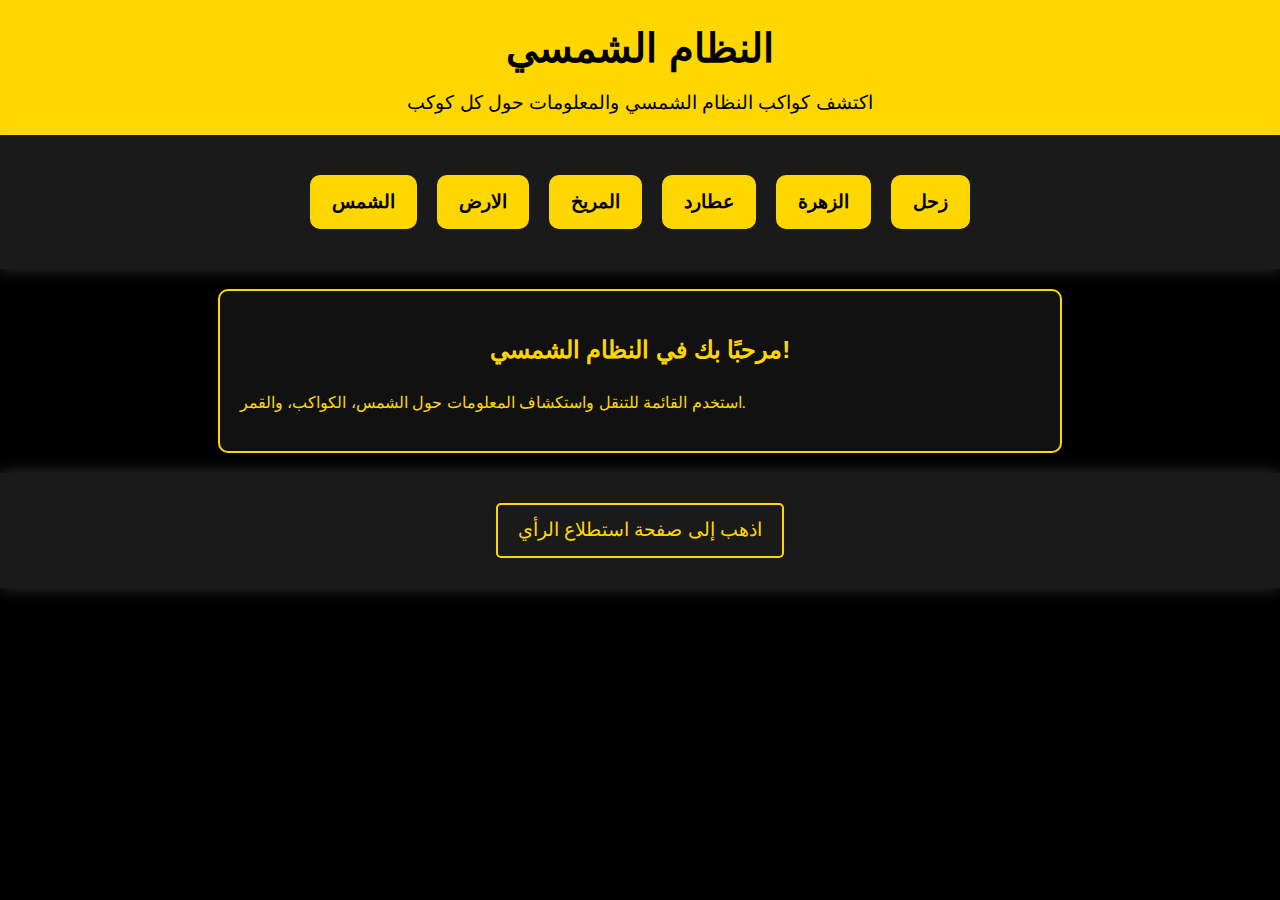
<file: Systemesolaire/html/index.html>
<!DOCTYPE html>
<html lang="ar">
<head>
    <meta charset="UTF-8">
    <meta name="viewport" content="width=device-width, initial-scale=1.0">
    <title>النظام الشمسي</title>
    <link rel="stylesheet" href="../css/style.css">
</head>
<body>

    <header>
        <h1>النظام الشمسي</h1>
        <p>اكتشف كواكب النظام الشمسي والمعلومات حول كل كوكب</p>
    </header>

    <nav>
        <ul class="nav-list">
           
            <li><a href="#" onclick="loadPage('sun.html')">الشمس</a></li>
            <li><a href="#" onclick="loadPage('earth.html')">الارض</a></li>
            <li><a href="#" onclick="loadPage('mars.html')">المريخ</a></li>
            <li><a href="#" onclick="loadPage('Mercure.html')">عطارد</a></li>
            <li><a href="#" onclick="loadPage('fleur.html')">الزهرة</a></li>
            <li><a href="#" onclick="loadPage('saturne.html')">زحل</a></li>
        </ul>
    </nav>

    <main>
        <section id="content">
            <article>
                <h2>مرحبًا بك في النظام الشمسي!</h2>
                <p>استخدم القائمة للتنقل واستكشاف المعلومات حول الشمس، الكواكب، والقمر.</p>
            </article>
        </section>
    </main>

    <script>
        function loadPage(page) {
            fetch(page)
                .then(response => response.text())
                .then(data => {
                    document.getElementById('content').innerHTML = data;
                })
                .catch(error => console.error('Error loading page:', error));
        }
    </script>

    
    <nav>
        <a href="formulaire.html" >اذهب إلى صفحة استطلاع الرأي</a>
    </nav>






</body>
</html>
</file>
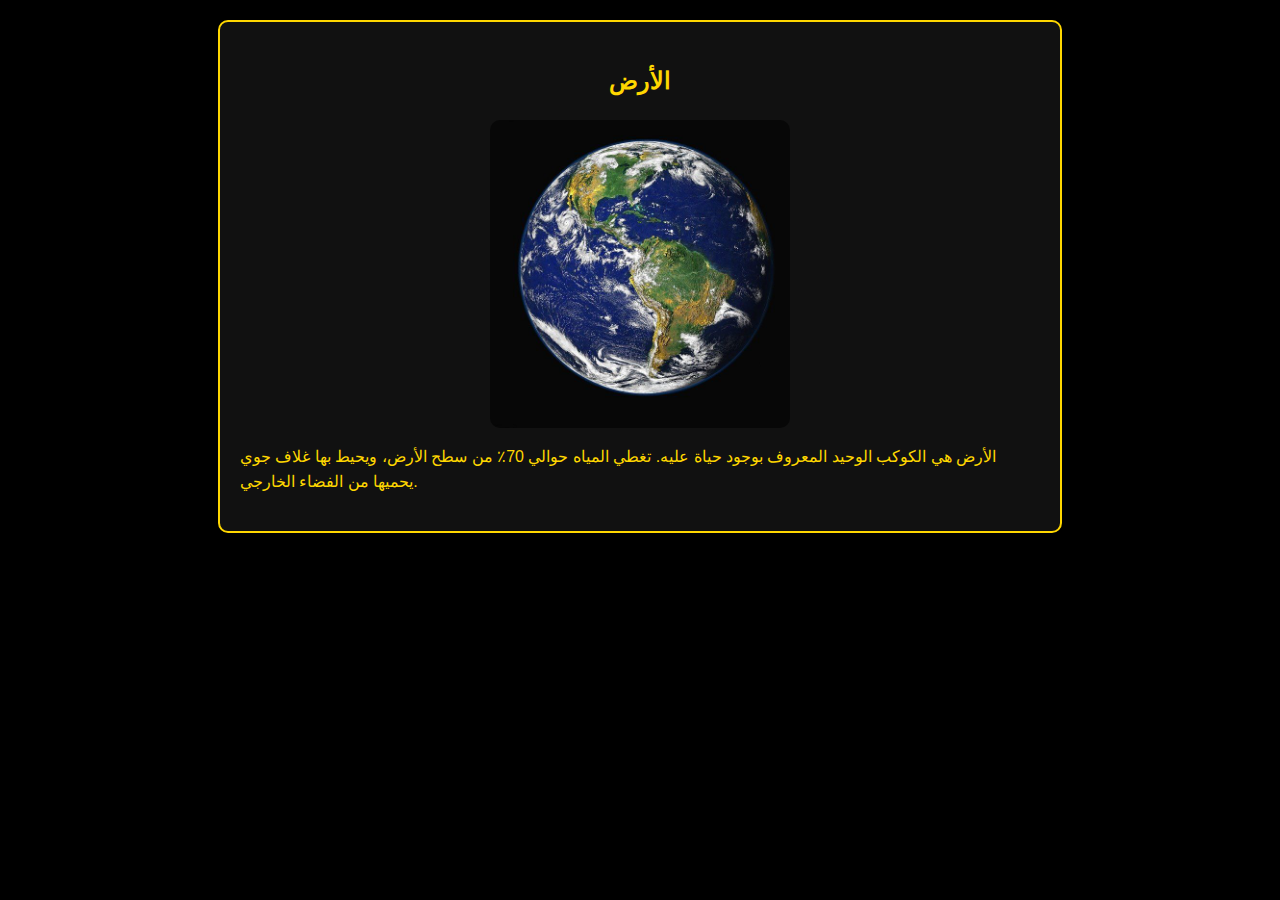
<file: Systemesolaire/html/earth.html>
<!DOCTYPE html>
<html lang="en">
<head>
    <meta charset="UTF-8">
    <meta name="viewport" content="width=device-width, initial-scale=1.0">
    <title>Document</title>
    <link rel="stylesheet" href="../css/style.css">
</head>
<body>
    <section>
        <h2>الأرض</h2>
        <img src="../img/earth.jpeg" alt="الأرض">
        <p>الأرض هي الكوكب الوحيد المعروف بوجود حياة عليه. تغطي المياه حوالي 70٪ من سطح الأرض، ويحيط بها غلاف جوي يحميها من الفضاء الخارجي.</p>
    </section>
    
</body>
</html>
</file>
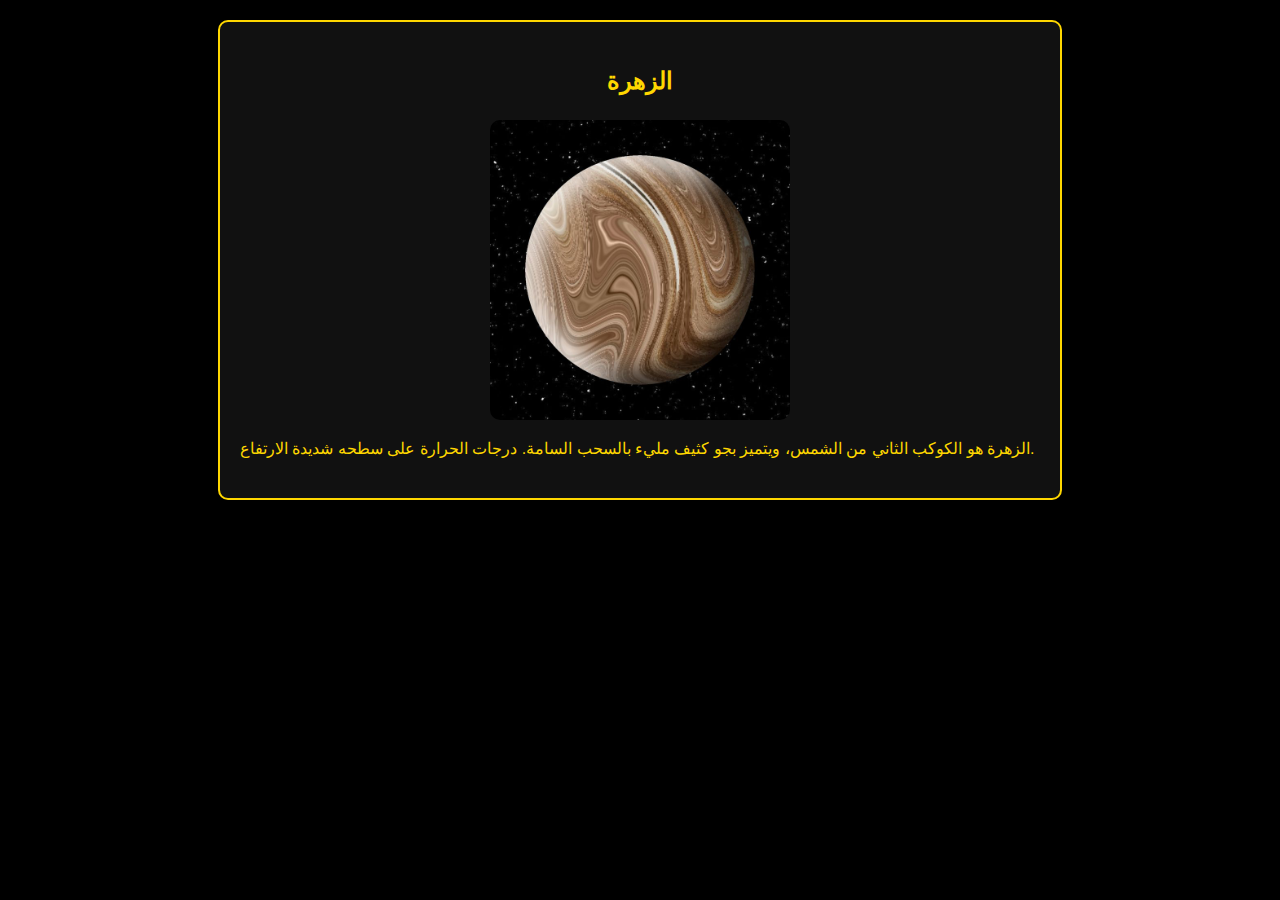
<file: Systemesolaire/html/fleur.html>
<!DOCTYPE html>
<html lang="en">
<head>
    <meta charset="UTF-8">
    <meta name="viewport" content="width=device-width, initial-scale=1.0">
    <title>Document</title>
    <link rel="stylesheet" href="../css/style.css">
</head>
<body>
    <section>
        <h2>الزهرة</h2>
        <img src="../img/fleur.jpeg" alt="الزهرة">
        <p>الزهرة هو الكوكب الثاني من الشمس، ويتميز بجو كثيف مليء بالسحب السامة. درجات الحرارة على سطحه شديدة الارتفاع.</p>
    </section>
    
</body>
</html>
</file>
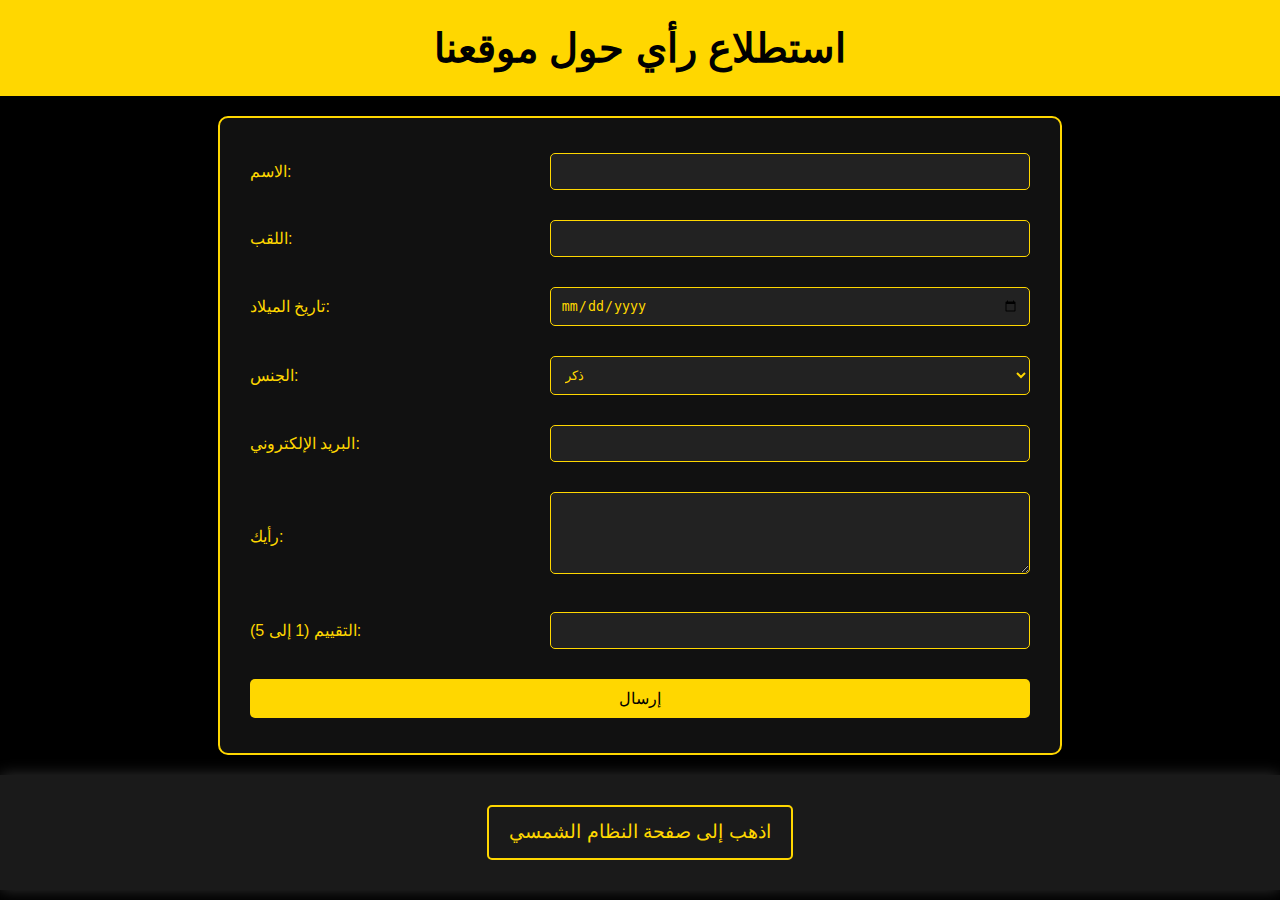
<file: Systemesolaire/html/formulaire.html>
<!DOCTYPE html>
<html lang="ar">
<head>
    <meta charset="UTF-8">
    <meta name="viewport" content="width=device-width, initial-scale=1.0">
    <title>استطلاع رأي حول الموقع</title>
    <link rel="stylesheet" href="../css/style.css">
</head>
<body>
    <header>
        <h1>استطلاع رأي حول موقعنا</h1>
    </header>

    <section>
        <form action="https://VOTRE_LOGIN.github.io" method="post">
            <table cellpadding="8">
                <tr>
                    <td><label for="prenom">الاسم:</label></td>
                    <td><input type="text" id="prenom" name="prenom" required></td>
                </tr>
                <tr>
                    <td><label for="nom">اللقب:</label></td>
                    <td><input type="text" id="nom" name="nom" required></td>
                </tr>
                <tr>
                    <td><label for="date_naissance">تاريخ الميلاد:</label></td>
                    <td><input type="date" id="date_naissance" name="date_naissance" required></td>
                </tr>
                <tr>
                    <td><label for="genre">الجنس:</label></td>
                    <td>
                        <select id="genre" name="genre" required>
                            <option value="ذكر">ذكر</option>
                            <option value="أنثى">أنثى</option>
                        </select>
                    </td>
                </tr>
                <tr>
                    <td><label for="email">البريد الإلكتروني:</label></td>
                    <td><input type="email" id="email" name="email" required></td>
                </tr>
                <tr>
                    <td><label for="avis">رأيك:</label></td>
                    <td><textarea id="avis" name="avis" rows="4" required></textarea></td>
                </tr>
                <tr>
                    <td><label for="note">التقييم (1 إلى 5):</label></td>
                    <td><input type="number" id="note" name="note" min="1" max="5" required></td>
                </tr>
                <tr>
                    <td colspan="2" align="center">
                        <input type="submit" value="إرسال">
                    </td>
                </tr>
            </table>
        </form>
    </section>

    <nav>
        <a href="index.html">اذهب إلى صفحة النظام الشمسي</a>
    </nav>
</body>
</html>
</file>
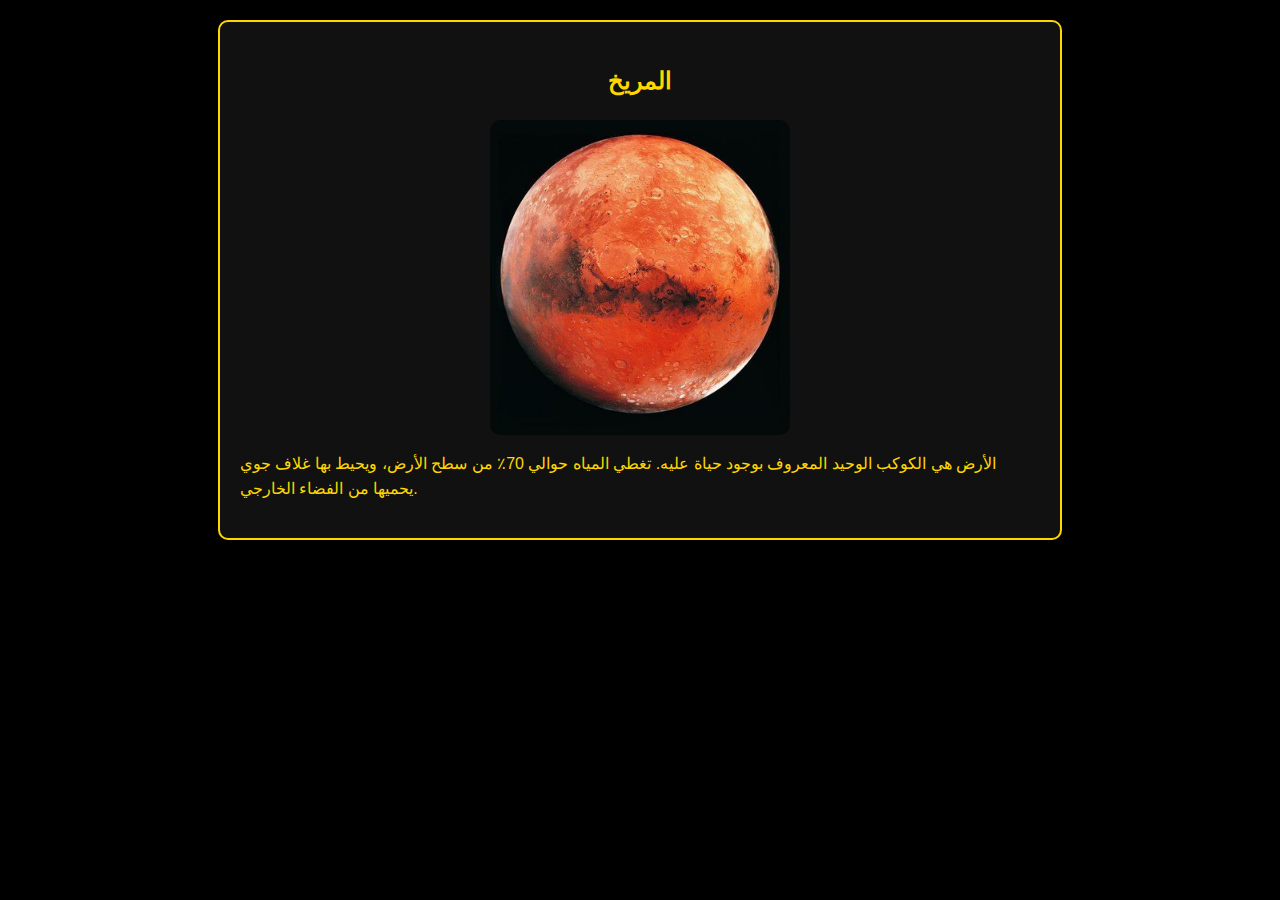
<file: Systemesolaire/html/Mars.html>
<!DOCTYPE html>
<html lang="en">
<head>
    <meta charset="UTF-8">
    <meta name="viewport" content="width=device-width, initial-scale=1.0">
    <title>Document</title>
    <link rel="stylesheet" href="../css/style.css">
</head>
<body>
    <section>
        <h2>المريخ</h2>
        <img src="../img/MARS.jpeg" alt="الأرض">
        <p>الأرض هي الكوكب الوحيد المعروف بوجود حياة عليه. تغطي المياه حوالي 70٪ من سطح الأرض، ويحيط بها غلاف جوي يحميها من الفضاء الخارجي.</p>
    </section>
</body>
</html>
</file>
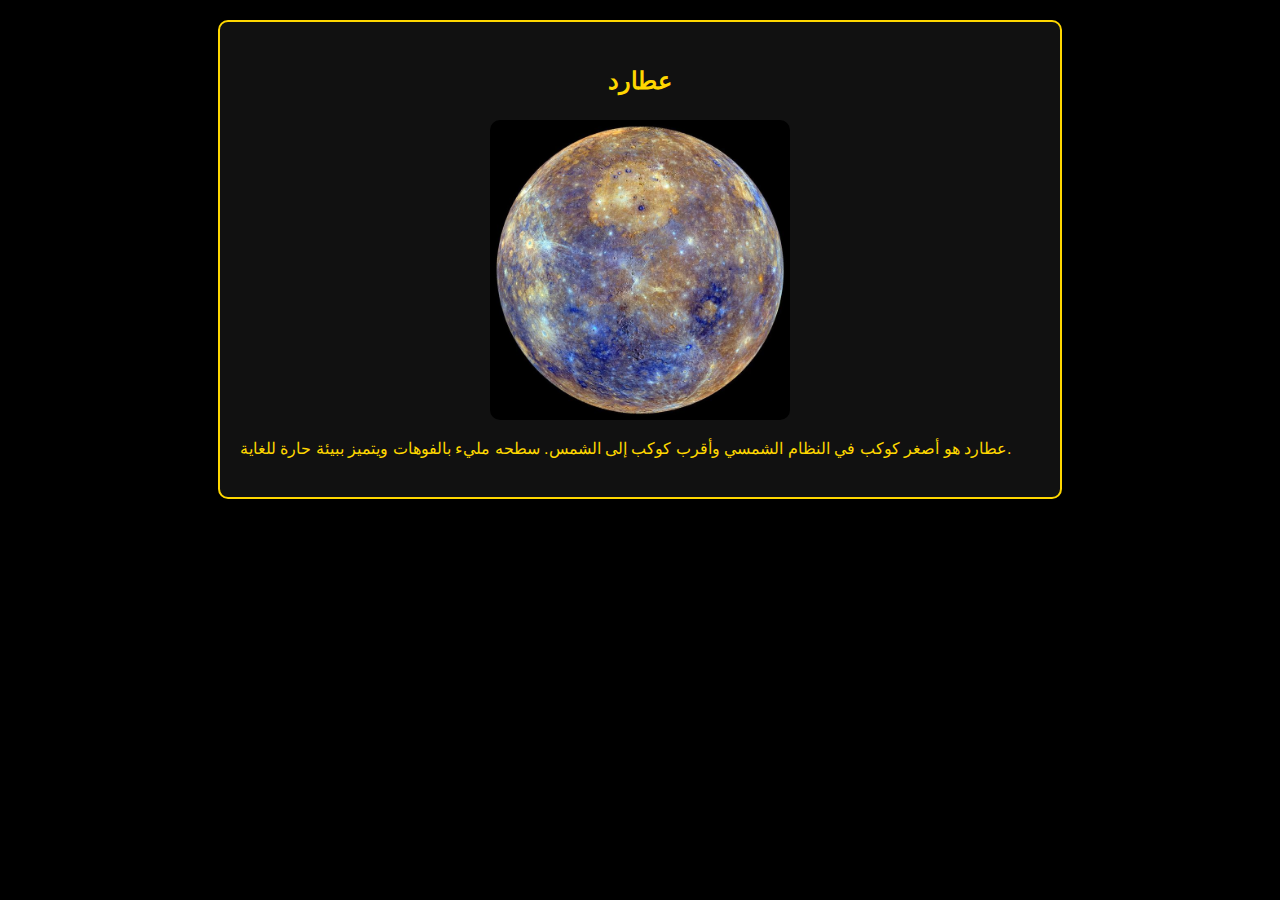
<file: Systemesolaire/html/Mercure.html>
<!DOCTYPE html>
<html lang="en">
<head>
    <meta charset="UTF-8">
    <meta name="viewport" content="width=device-width, initial-scale=1.0">
    <title>Document</title>
    <link rel="stylesheet" href="../css/style.css">
</head>
<body>
    <section>
        <h2>عطارد</h2>
        <img src="../img/Mercure.jpeg" alt="عطارد">
        <p>عطارد هو أصغر كوكب في النظام الشمسي وأقرب كوكب إلى الشمس. سطحه مليء بالفوهات ويتميز ببيئة حارة للغاية.</p>
    </section>
    
</body>
</html>
</file>
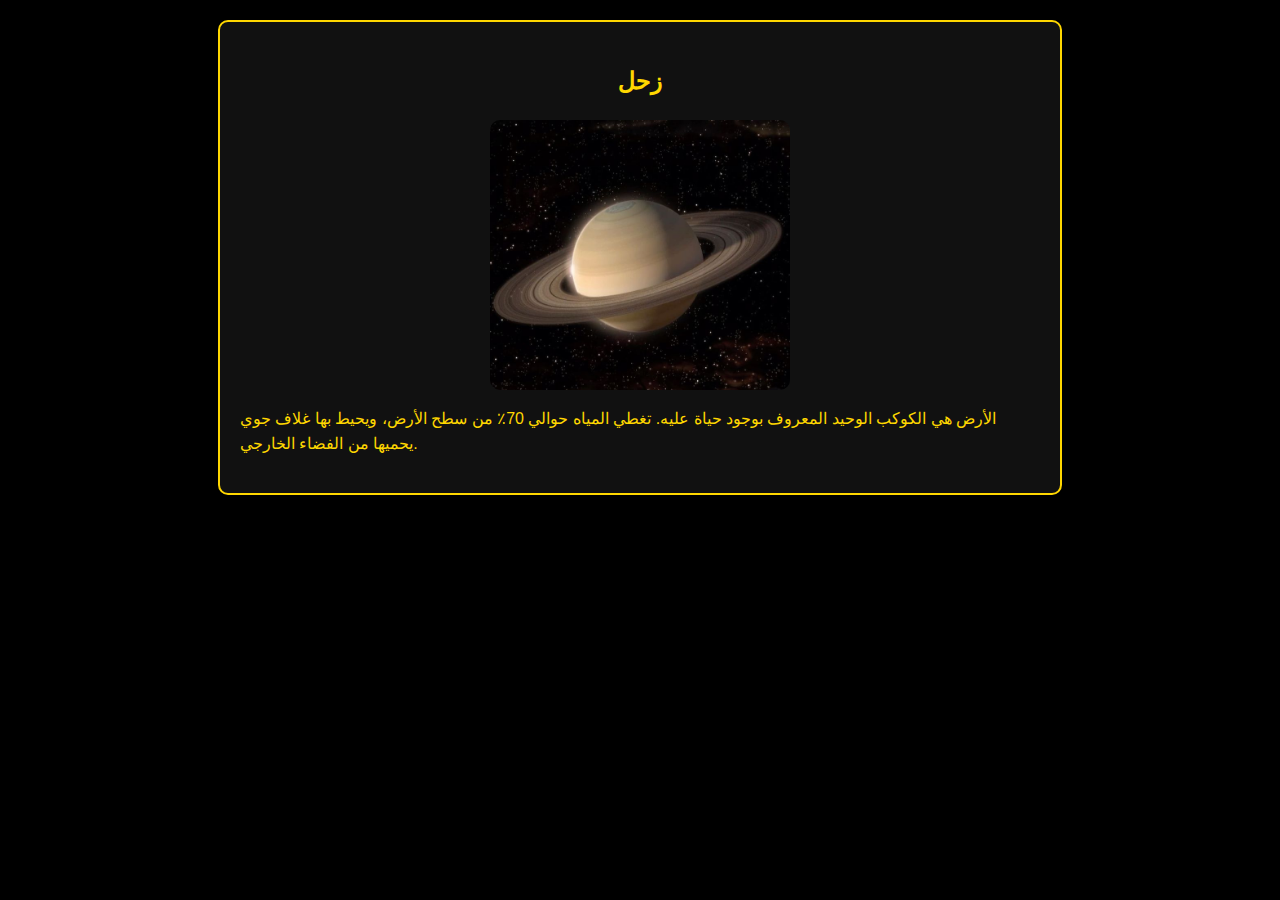
<file: Systemesolaire/html/Saturne.html>
<!DOCTYPE html>
<html lang="en">
<head>
    <meta charset="UTF-8">
    <meta name="viewport" content="width=device-width, initial-scale=1.0">
    <title>Document</title>
    <link rel="stylesheet" href="../css/style.css">
</head>
<body>
    <section>
        <h2>زحل</h2>
        <img src="../img/Saturn.jpeg" alt="الأرض">
        <p>الأرض هي الكوكب الوحيد المعروف بوجود حياة عليه. تغطي المياه حوالي 70٪ من سطح الأرض، ويحيط بها غلاف جوي يحميها من الفضاء الخارجي.</p>
    </section>

    
</body>
</html>
</file>
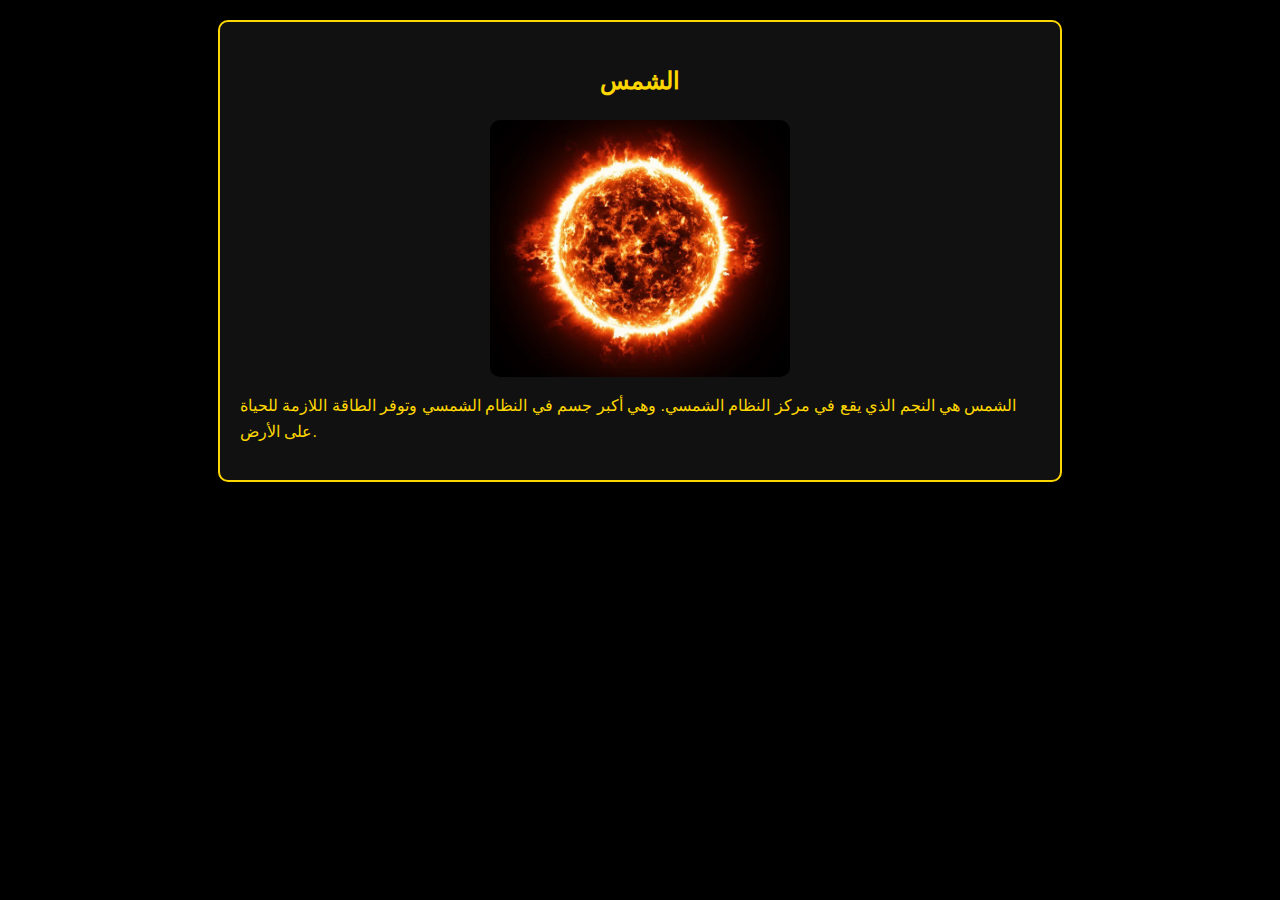
<file: Systemesolaire/html/sun.html>
<!DOCTYPE html>
<html lang="en">
<head>
    <meta charset="UTF-8">
    <meta name="viewport" content="width=device-width, initial-scale=1.0">
    <title>Document</title>
    <link rel="stylesheet" href="../css/style.css">
</head>
<body>
    <section>
        <h2>الشمس</h2>
        <img src="../img/sun.jpeg" alt="الشمس">
        <p>الشمس هي النجم الذي يقع في مركز النظام الشمسي. وهي أكبر جسم في النظام الشمسي وتوفر الطاقة اللازمة للحياة على الأرض.</p>
    </section>

    
</body>
</html>
</file>
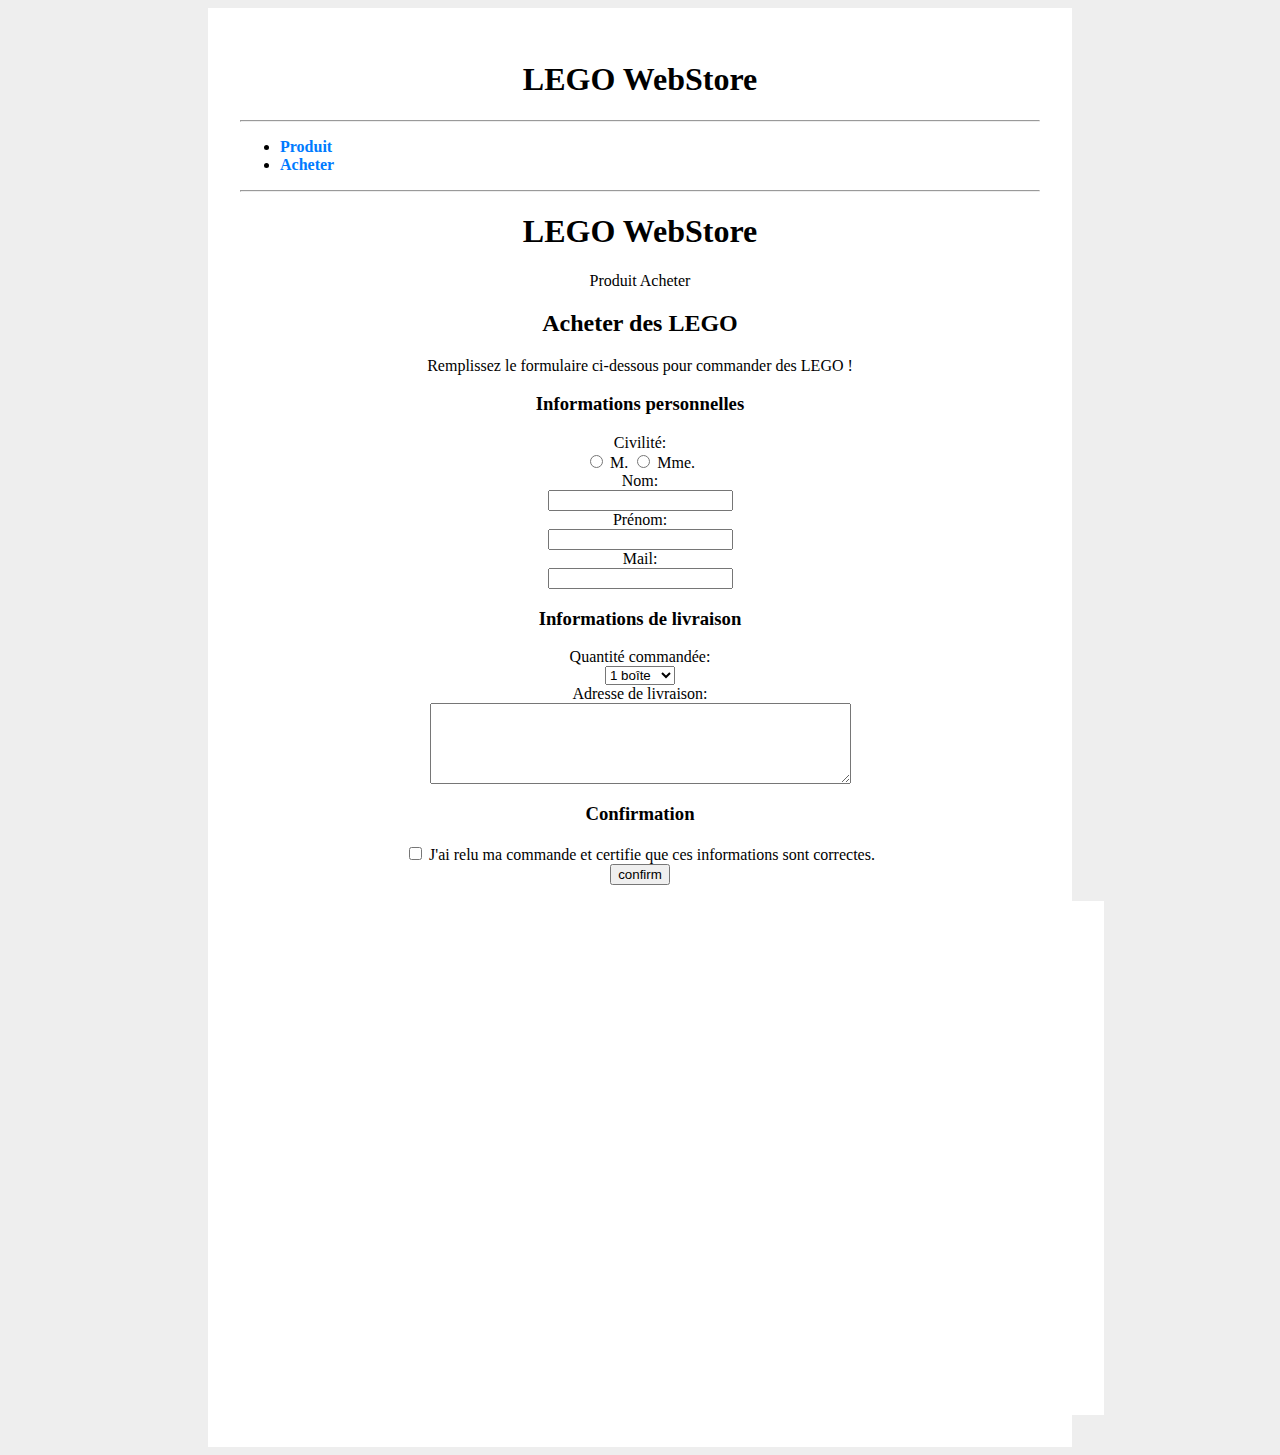
<file: tp1/html/acheter.html>
<html>
    <head>
        <meta charset="UTF-8">
        <title>LEGO Webstore</title>
        <link rel="stylesheet" href="../css/styles.css">

        

    </head>
    <body>
        <div>
            <h1> LEGO WebStore</h1>
    <nav>
        <hr>
        <ul>
    <li> <a href="produit.html"> Produit </a></li>
    <li><a href="acheter.html"> Acheter </a></li>
    </ul>
    <hr>
    </nav>
<h1> LEGO WebStore</h1>


Produit
Acheter

<h2> Acheter des LEGO</h2>

Remplissez le formulaire ci-dessous pour commander des LEGO !

<h3> Informations personnelles </h3>
<form action="#">
 Civilité:<br>
<input type="radio"  name="gender"> M.
<input type="radio"  name="gender"> Mme. <br>
Nom: <br>
<input type="text"><br>
Prénom: <br>
<input type="text"><br>
Mail: <br>
<input type="email"> <br>

<h3> Informations de livraison </h3>

Quantité commandée: <br>

<select name="nb">
<option value="1">1 boîte</option>
<option value="2">2 boîtes</option>
<option value="3">3 boîtes</option>
<option value="4">4 boîtes</option>
<option value="5">5 boîtes</option>
</select><br>

Adresse de livraison: <br>
<textarea name="adr" id="adr" rows="5" cols="50"></textarea>

<h3> Confirmation </h3>
<input type="checkbox" name="Confirmation">
J'ai relu ma commande et certifie que ces informations sont correctes. <br>

<input type="submit" value="confirm">

</form>
<div>
<iframe src="https://www.google.com/maps/embed?pb=!1m18!1m12!1m3!1d26912.093965979868!2d8.071384258612106!3d33.91623569793553!2m3!1f0!2f0!3f0!3m2!1i1024!2i768!4f13.1!3m3!1m2!1s0x1257eb1de9c3275d%3A0x1db1e425aa8df340!2sHigher%20Institute%20of%20Technological%20Studies%20of%20Tozeur!5e1!3m2!1sen!2stn!4v1732013871541!5m2!1sen!2stn" width="600" height="450" style="border:0;" allowfullscreen="" loading="lazy" referre</div>


<footer>
    <hr>
<a href="#haut">Retour en haut de page</a> <br>
TP1 : Découverte de HTML et CSS <br>
L2 Développement Web - 2018
</footer>
</div>
</body>
</html>
</file>
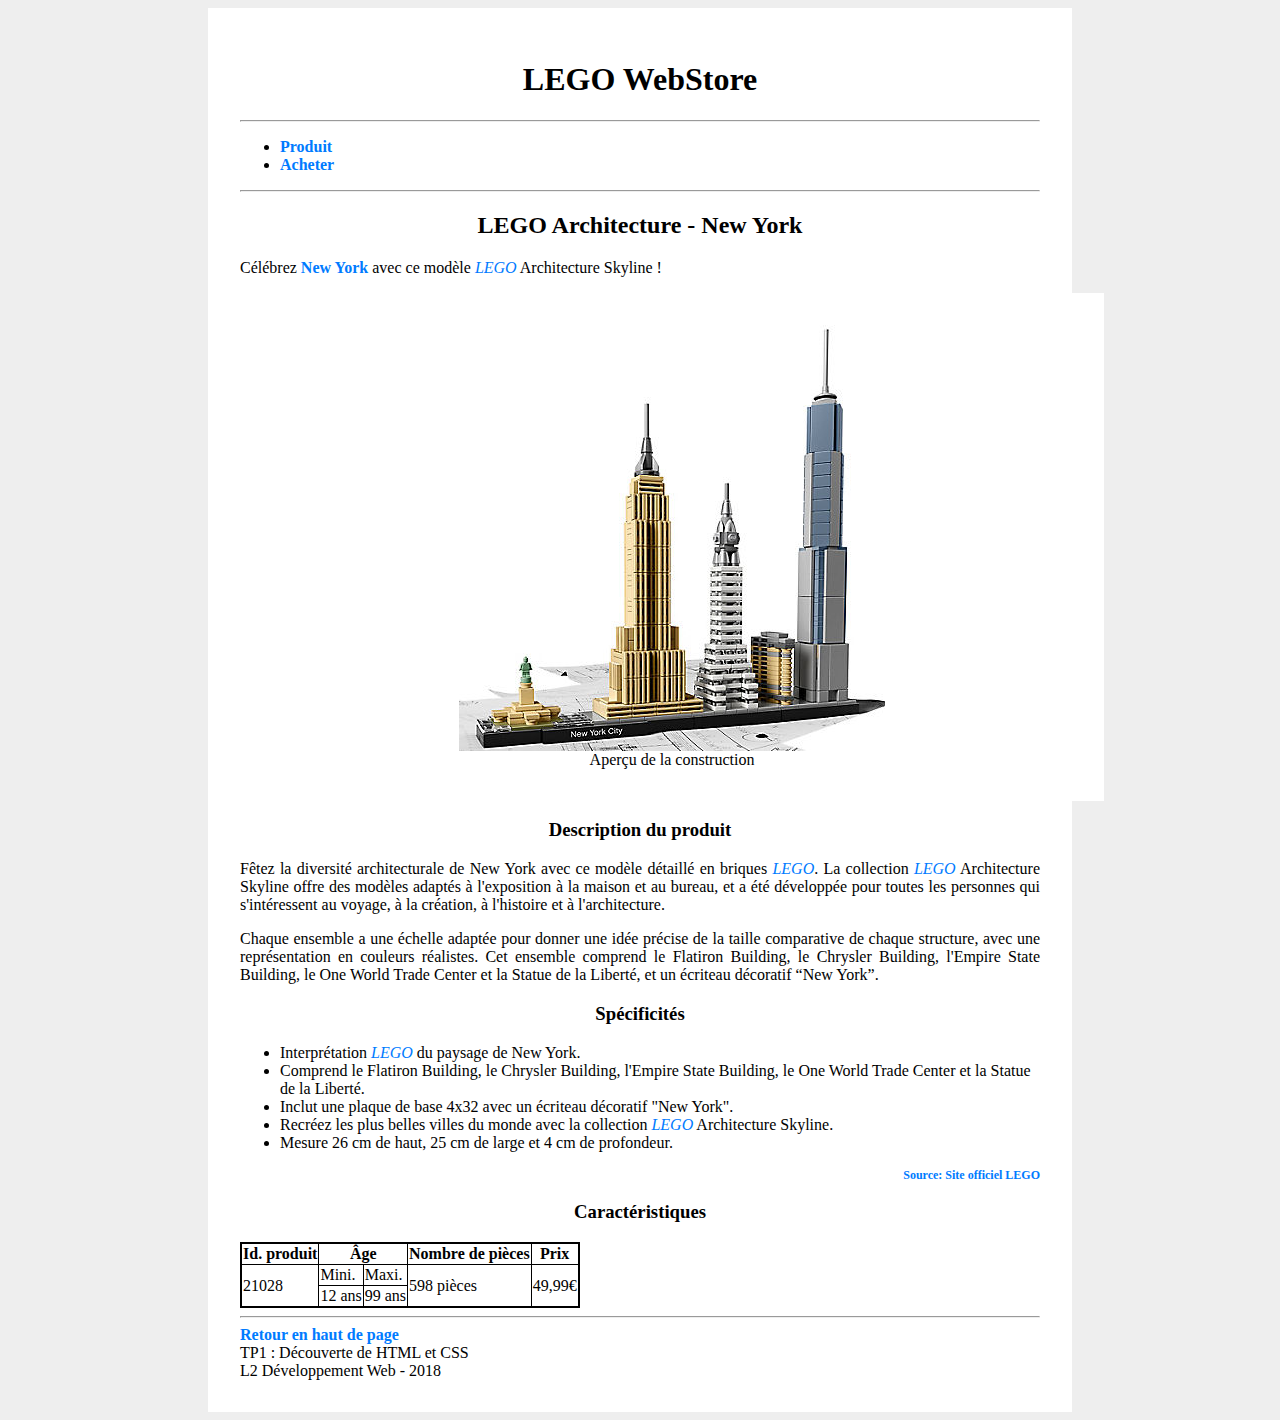
<file: tp1/html/produit.html>
<html>
<head>
    <meta charset="UTF-8">
    <title>LEGO Webstore</title>
    <link rel="stylesheet" href="../css/styles.css">

    <link rel="preconnect" href="https://fonts.googleapis.com">
<link rel="preconnect" href="https://fonts.gstatic.com" crossorigin>
<link href="https://fonts.googleapis.com/css2?family=Doto:wght@100..900&family=Quicksand:wght@300..700&display=swap" rel="stylesheet">

</head>
<body>
    <div>  
<a name="haut"></a>
<h1> LEGO WebStore</h1>
<nav>
    <hr>
    <ul>
<li> <a href="produit.html"> Produit </a></li>
<li><a href="acheter.html"> Acheter </a></li>
</ul>
<hr>
</nav>
<h2>LEGO Architecture - New York</h2> 
<p> Célébrez <a href="https://en.wikipedia.org/wiki/New_York" target="_blank"> New York </a> avec ce modèle <span>LEGO</span> Architecture Skyline !</p>
<div class="aff">
<img src="../img/produit_newyork_1.jpeg" alt=""><br>
<caption> Aperçu de la construction </caption>
</div>
<h3> Description du produit </h3>
<p> Fêtez la diversité architecturale de New York avec ce modèle détaillé en briques
 <span>LEGO</span>. La collection <span>LEGO</span> Architecture Skyline offre des modèles adaptés à
l'exposition à la maison et au bureau, et a été développée pour toutes les
personnes qui s'intéressent au voyage, à la création, à l'histoire et à
l'architecture.</p>
<p> Chaque ensemble a une échelle adaptée pour donner une idée précise de la taille
comparative de chaque structure, avec une représentation en couleurs réalistes.
Cet ensemble comprend le Flatiron Building, le Chrysler Building, l'Empire State
Building, le One World Trade Center et la Statue de la Liberté, et un écriteau
décoratif “New York”.</p>

<h3> Spécificités </h3>
<ul>
    <li> Interprétation <span>LEGO</span> du paysage de New York.</li>

    <li>Comprend le Flatiron Building, le Chrysler Building, l'Empire State Building,
    le One World Trade Center et la Statue de la Liberté.</li>

    <li>Inclut une plaque de base 4x32 avec un écriteau décoratif "New York".</li>

    <li>Recréez les plus belles villes du monde avec la collection <span>LEGO</span> Architecture
    Skyline.</li>

    <li>Mesure 26 cm de haut, 25 cm de large et 4 cm de profondeur.</li>
</ul>
<p class="source"><a href="https://www.lego.com/fr-fr" target="_blank" > Source: Site officiel LEGO</a></p>

<h3> Caractéristiques </h3>


<table border="1">
    <tr>
        <th>Id. produit</th>
        <th colspan="2">Âge</th>
        <th>Nombre de pièces</th>
        <th>Prix</th>
    </tr>
    <tr>
        <td rowspan="2">21028</td>
        <td>Mini.</td>
        <td>Maxi.</td>
        <td rowspan="2">598 pièces</td>
        <td rowspan="2">49,99€</td>
    </tr>
    <tr>
        <td>12 ans</td>
        <td>99 ans</td>
    </tr>
</table>
<footer>
    <hr>
<a href="#haut">Retour en haut de page</a> <br>
TP1 : Découverte de HTML et CSS <br>
L2 Développement Web - 2018
</footer>
</div>
</body>
</html>
</file>
<file: Systemesolaire/css/style.css>
body {
    font-family: Arial, sans-serif;
    line-height: 1.6;
    margin: 0;
    padding: 0;
    background-color: #000; 
    color: #FFD700; 
}


header {
    background-color: #FFD700; 
    color: #000; 
    text-align: center;
    padding: 1rem 0;
}

header h1 {
    font-size: 2.5rem;
    margin: 0;
}

header p {
    font-size: 1.2rem;
    margin: 0.5rem 0 0;
}


section {
    margin: 20px auto;
    max-width: 800px;
    padding: 20px;
    background: #111; 
    border: 2px solid #FFD700; 
    border-radius: 10px;
}

section h2 {
    text-align: center;
    color: #FFD700;
}

section img {
    display: block;
    max-width: 100%;
    height: auto;
    margin: 10px auto;
    border-radius: 10px;
}


table {
    width: 100%;
    border-collapse: collapse;
}

table td {
    padding: 10px;
    color: #FFD700;
}

input, select, textarea {
    width: 100%;
    padding: 10px;
    margin: 5px 0;
    box-sizing: border-box;
    background-color: #222; 
    color: #FFD700; 
    border: 1px solid #FFD700;
    border-radius: 5px;
}

input:focus, select:focus, textarea:focus {
    outline: none;
    box-shadow: 0 0 10px #FFD700;
}


button, input[type="submit"] {
    background-color: #FFD700; 
    color: #000; 
    border: none;
    padding: 10px 20px;
    border-radius: 5px;
    font-size: 1rem;
    cursor: pointer;
    transition: background-color 0.3s ease, transform 0.2s ease;
}

button:hover, input[type="submit"]:hover {
    background-color: #FFC107;
    transform: scale(1.05);
}

button:active, input[type="submit"]:active {
    background-color: #FFA000;
    transform: scale(0.95);
}


nav {
    background-color: rgba(255, 255, 255, 0.1);
    padding: 10px 0;
    box-shadow: 0 0 15px rgba(255, 255, 255, 0.2);
    text-align: center;
}
.nav-list {
    list-style: none;
    margin: 0;
    padding: 0;
    display: flex;
    flex-wrap: wrap;
    justify-content: center;
}

.nav-list li {
    margin: 10px;
}
.nav-list a {
    background-color: #FFD700;
    color: #000;
    font-size: 1.2em;
    font-weight: bold;
    text-decoration: none;
    padding: 10px 20px;
    border-radius: 10px;
    transition: transform 0.3s ease, background-color 0.3s ease;
    display: inline-block;
}
img{
    width: 300px;
}

.nav-list a:hover {
    background-color: #ffa500;
    transform: scale(1.05);
}
nav a {
    display: inline-block;
    text-align: center;
    margin: 20px auto;
    text-decoration: none;
    color: #FFD700;
    font-size: 1.2rem;
    padding: 10px 20px;
    border: 2px solid #FFD700;
    border-radius: 5px;
    transition: background-color 0.3s ease, color 0.3s ease;
}
nav a:hover {
    background-color: #FFD700;
    color: #000;
}
</file>
<file: tp1/css/styles.css>
body{
    background-color:#eeeeee ;
    text-align: center;
    
    
}
div{
    margin: auto;
    background-color: white;
    width: 800px;
    padding: 32px;
}
p{
    text-align: justify;
}
li,footer{
    text-align: left;
}
span{
    color: #007bff;
    font-style: italic;
}
a{
    text-decoration: none;
    color: #007bff;
    font-weight: bold;
}
a:hover{
    text-decoration: underline;
}
.source{
    font-size: 12px;
    text-align: right;
}
table{
    border-collapse: collapse;
    border:2px solid black;
}
.aff{
    text-align: center;
}
</file>
